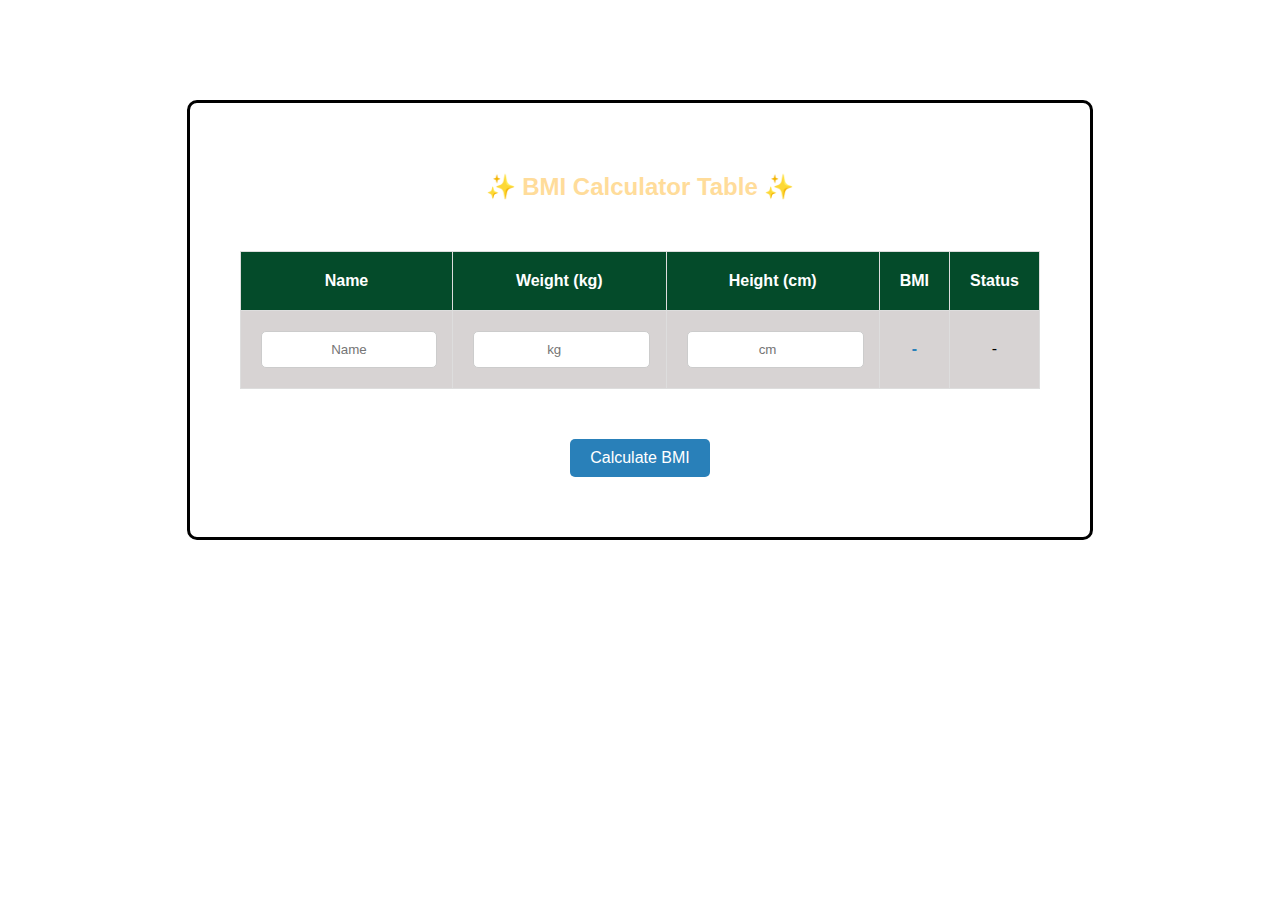
<file: bmi.html>
<!DOCTYPE html>
<html lang="en">
<head>
  <meta charset="UTF-8">
  <meta name="viewport" content="width=device-width, initial-scale=1.0">
  <title>BMI Calculator Table</title>
  <style>
    body {
      font-family: 'Segoe UI', Tahoma, Geneva, Verdana, sans-serif;
      background-image: url('https://images.rawpixel.com/image_800/cHJpdmF0ZS9sci9pbWFnZXMvd2Vic2l0ZS8yMDIzLTA0L2pvYjE4MjktYmFja2dyb3VuZC1saW5nLTIwZi5qcGc.jpg');
      background-size: cover;
      background-position: center;
      background-repeat: no-repeat;
      margin: 0;
      padding: 100px;
    }
    .container {
      max-width: 800px;
      margin: auto;
      border: 3px solid black;
      padding: 50px;
      border-radius: 10px;
    }
    h2 {
      text-align: center;
      margin-bottom: 50px;
      color: rgb(255, 220, 154);
    }
    table {
      width: 100%;
      border-collapse: collapse;
      margin-bottom: 50px;
    }
    th, td {
      border: 1px solid #ddd;
      padding: 20px;
      text-align: center;
    }
    th {
      background-color: #044b2a;
      color: white;
    }
    tr:nth-child(even) {
      background-color: #d7d3d3;
    }
    input {
      width: 90%;
      padding: 10px;
      border: 1px solid #ccc;
      border-radius: 5px;
      text-align: center;
    }
    button {
      display: block;
      margin: 10px auto;
      background: #2980b9;
      color: #fff;
      padding: 10px 20px;
      border: none;
      border-radius: 5px;
      cursor: pointer;
      font-size: 16px;
      transition: 0.3s;
    }
    button:hover {
      background: #1a5276;
    }
    .bmi {
      font-weight: bold;
      color: #2980b9;
    }
    .under { color: #e67e22; }
    .normal { color: #27ae60; }
    .over { color: #e74c3c; }
    .obese { color: #c0392b; }
  </style>
</head>
<body>

  <div class="container">
    <h2>✨ BMI Calculator Table ✨</h2>

    <table id="bmiTable">
      <tr>
        <th>Name</th>
        <th>Weight (kg)</th>
        <th>Height (cm)</th>
        <th>BMI</th>
        <th>Status</th>
      </tr>
      <tr>
        <td><input type="text" placeholder="Name"></td>
        <td><input type="number" placeholder="kg"></td>
        <td><input type="number" placeholder="cm"></td>
        <td class="bmi">-</td>
        <td class="status">-</td>
      </tr>
    </table>

    <button onclick="calculateBMI()">Calculate BMI</button>
  </div>

<script>
  function calculateBMI() {
    let table = document.getElementById("bmiTable");
    for (let i = 1; i < table.rows.length; i++) {
      let weight = parseFloat(table.rows[i].cells[1].children[0].value);
      let height = parseFloat(table.rows[i].cells[2].children[0].value);

      if (weight > 0 && height > 0) {
        let heightInMeter = height / 100;
        let bmi = weight / (heightInMeter * heightInMeter);
        table.rows[i].cells[3].innerText = bmi.toFixed(2);

        let statusCell = table.rows[i].cells[4];
        if (bmi < 18.5) {
          statusCell.innerText = "Underweight";
          statusCell.className = "status under";
        } else if (bmi >= 18.5 && bmi < 24.9) {
          statusCell.innerText = "Normal";
          statusCell.className = "status normal";
        } else if (bmi >= 25 && bmi < 29.9) {
          statusCell.innerText = "Overweight";
          statusCell.className = "status over";
        } else {
          statusCell.innerText = "Obese";
          statusCell.className = "status obese";
        }

        // ✅ Show popup
        alert("Your BMI is " + bmi.toFixed(2) + " (" + statusCell.innerText + ")");
      } else {
        table.rows[i].cells[3].innerText = "-";
        table.rows[i].cells[4].innerText = "-";
      }
    }
  }
</script>


</body>
</html>
</file>
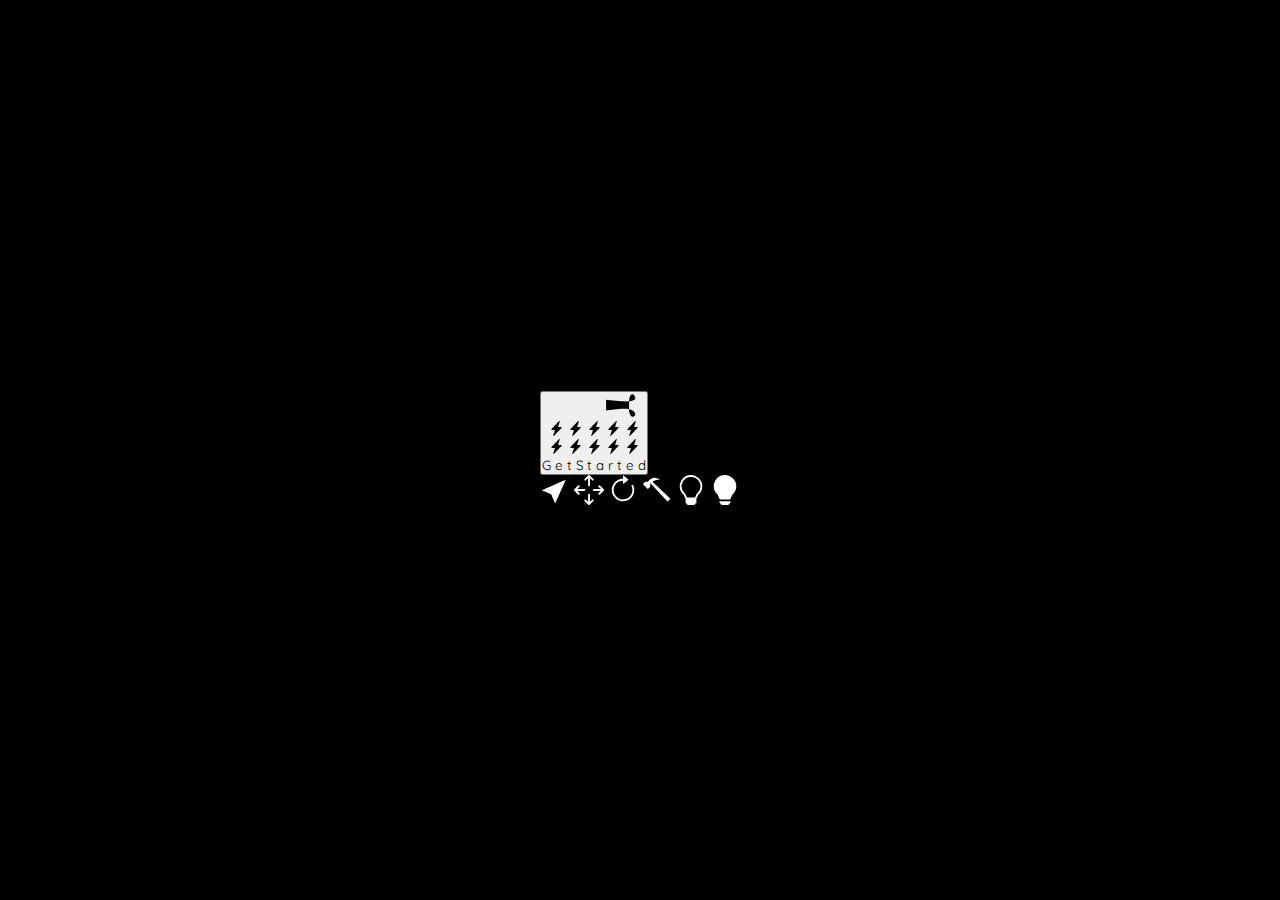
<file: nav.html>
<!DOCTYPE html>
<html lang="en">
<head>
    <meta charset="UTF-8">
    <meta name="viewport" content="width=device-width, initial-scale=1.0">
    <link rel="stylesheet" href="style.css">
    <title>Next Level Electric Button Animation | @coding.stella</title>
</head>
<body>

<div class="button-container">
  <div class="area"></div>
  <div class="area"></div>
  <div class="area"></div>
  <div class="area"></div>
  <div class="area"></div>
  <div class="area"></div>
  <div class="area"></div>
  <div class="area"></div>
  <div class="area"></div>
  <div class="area"></div>
  <div class="area"></div>
  <div class="area"></div>
  <div class="area"></div>
  <div class="area"></div>
  <div class="area"></div>
  <button class="button">
    <div class="base"></div>
    <svg
      xmlns="http://www.w3.org/2000/svg"
      fill="none"
      viewBox="0 0 52 42"
      height="25"
      width="50"
      class="filament"
    >
      <path
        stroke-width="3"
        stroke="var(--filament)"
        d="M1 11.5153C10.1667 12.6819 30.7 14.8153 39.5 14.0153C48.3 13.2153 50.1667 10.3486 50 9.01525C49.8333 6.84859 48.6 2.41525 45 2.01525C41.4 1.61525 39.8333 9.18192 39.5 13.0153V29.5153C39.5 32.5153 42 40.0153 45 40.0153C48 40.0153 50 37.5153 50 35.5153C50 33.5153 47.7 29.0153 38.5 27.0153C29.3 25.0153 9.66667 27.8486 1 29.5153"
      ></path>
    </svg>
    <svg
      xmlns="http://www.w3.org/2000/svg"
      viewBox="0 0 52 42"
      height="25"
      width="50"
      class="filament filament-glow"
    >
      <defs>
        <linearGradient id="strokeGradient" x1="0%" y1="0%" x2="100%" y2="0%">
          <stop offset="0%" stop-color="var(--filament)"></stop>
          <stop offset="100%" stop-color="var(--filament)"></stop>
        </linearGradient>
      </defs>
      <path
        d="M1 11.5153C10.1667 12.6819 30.7 14.8153 39.5 14.0153C48.3 13.2153 50.1667 10.3486 50 9.01525C49.8333 6.84859 48.6 2.41525 45 2.01525C41.4 1.61525 39.8333 9.18192 39.5 13.0153V29.5153C39.5 32.5153 42 40.0153 45 40.0153C48 40.0153 50 37.5153 50 35.5153C50 33.5153 47.7 29.0153 38.5 27.0153C29.3 25.0153 9.66667 27.8486 1 29.5153"
      ></path>
    </svg>
    <div class="glow"></div>
    <div class="lightning-marquee">
      <div>
        <svg
          viewBox="0 0 16 16"
          class="lightning"
          fill="var(--glow)"
          height="15"
          width="15"
          xmlns="http://www.w3.org/2000/svg"
        >
          <path
            d="M11.251.068a.5.5 0 0 1 .227.58L9.677 6.5H13a.5.5 0 0 1 .364.843l-8 8.5a.5.5 0 0 1-.842-.49L6.323 9.5H3a.5.5 0 0 1-.364-.843l8-8.5a.5.5 0 0 1 .615-.09z"
          ></path>
        </svg>
        <svg
          viewBox="0 0 16 16"
          class="lightning"
          fill="var(--glow)"
          height="15"
          width="15"
          xmlns="http://www.w3.org/2000/svg"
        >
          <path
            d="M11.251.068a.5.5 0 0 1 .227.58L9.677 6.5H13a.5.5 0 0 1 .364.843l-8 8.5a.5.5 0 0 1-.842-.49L6.323 9.5H3a.5.5 0 0 1-.364-.843l8-8.5a.5.5 0 0 1 .615-.09z"
          ></path>
        </svg>
        <svg
          viewBox="0 0 16 16"
          class="lightning"
          fill="var(--glow)"
          height="15"
          width="15"
          xmlns="http://www.w3.org/2000/svg"
        >
          <path
            d="M11.251.068a.5.5 0 0 1 .227.58L9.677 6.5H13a.5.5 0 0 1 .364.843l-8 8.5a.5.5 0 0 1-.842-.49L6.323 9.5H3a.5.5 0 0 1-.364-.843l8-8.5a.5.5 0 0 1 .615-.09z"
          ></path>
        </svg>
        <svg
          viewBox="0 0 16 16"
          class="lightning"
          fill="var(--glow)"
          height="15"
          width="15"
          xmlns="http://www.w3.org/2000/svg"
        >
          <path
            d="M11.251.068a.5.5 0 0 1 .227.58L9.677 6.5H13a.5.5 0 0 1 .364.843l-8 8.5a.5.5 0 0 1-.842-.49L6.323 9.5H3a.5.5 0 0 1-.364-.843l8-8.5a.5.5 0 0 1 .615-.09z"
          ></path>
        </svg>
        <svg
          viewBox="0 0 16 16"
          class="lightning"
          fill="var(--glow)"
          height="15"
          width="15"
          xmlns="http://www.w3.org/2000/svg"
        >
          <path
            d="M11.251.068a.5.5 0 0 1 .227.58L9.677 6.5H13a.5.5 0 0 1 .364.843l-8 8.5a.5.5 0 0 1-.842-.49L6.323 9.5H3a.5.5 0 0 1-.364-.843l8-8.5a.5.5 0 0 1 .615-.09z"
          ></path>
        </svg>
      </div>
      <div>
        <svg
          viewBox="0 0 16 16"
          class="lightning"
          fill="var(--glow)"
          height="15"
          width="15"
          xmlns="http://www.w3.org/2000/svg"
        >
          <path
            d="M11.251.068a.5.5 0 0 1 .227.58L9.677 6.5H13a.5.5 0 0 1 .364.843l-8 8.5a.5.5 0 0 1-.842-.49L6.323 9.5H3a.5.5 0 0 1-.364-.843l8-8.5a.5.5 0 0 1 .615-.09z"
          ></path>
        </svg>
        <svg
          viewBox="0 0 16 16"
          class="lightning"
          fill="var(--glow)"
          height="15"
          width="15"
          xmlns="http://www.w3.org/2000/svg"
        >
          <path
            d="M11.251.068a.5.5 0 0 1 .227.58L9.677 6.5H13a.5.5 0 0 1 .364.843l-8 8.5a.5.5 0 0 1-.842-.49L6.323 9.5H3a.5.5 0 0 1-.364-.843l8-8.5a.5.5 0 0 1 .615-.09z"
          ></path>
        </svg>
        <svg
          viewBox="0 0 16 16"
          class="lightning"
          fill="var(--glow)"
          height="15"
          width="15"
          xmlns="http://www.w3.org/2000/svg"
        >
          <path
            d="M11.251.068a.5.5 0 0 1 .227.58L9.677 6.5H13a.5.5 0 0 1 .364.843l-8 8.5a.5.5 0 0 1-.842-.49L6.323 9.5H3a.5.5 0 0 1-.364-.843l8-8.5a.5.5 0 0 1 .615-.09z"
          ></path>
        </svg>
        <svg
          viewBox="0 0 16 16"
          class="lightning"
          fill="var(--glow)"
          height="15"
          width="15"
          xmlns="http://www.w3.org/2000/svg"
        >
          <path
            d="M11.251.068a.5.5 0 0 1 .227.58L9.677 6.5H13a.5.5 0 0 1 .364.843l-8 8.5a.5.5 0 0 1-.842-.49L6.323 9.5H3a.5.5 0 0 1-.364-.843l8-8.5a.5.5 0 0 1 .615-.09z"
          ></path>
        </svg>
        <svg
          viewBox="0 0 16 16"
          class="lightning"
          fill="var(--glow)"
          height="15"
          width="15"
          xmlns="http://www.w3.org/2000/svg"
        >
          <path
            d="M11.251.068a.5.5 0 0 1 .227.58L9.677 6.5H13a.5.5 0 0 1 .364.843l-8 8.5a.5.5 0 0 1-.842-.49L6.323 9.5H3a.5.5 0 0 1-.364-.843l8-8.5a.5.5 0 0 1 .615-.09z"
          ></path>
        </svg>
      </div>
    </div>
    <p class="text">
      <span style="--i: 0;">G</span>
      <span style="--i: 1;">e</span>
      <span style="--i: 2;">t</span>
      <span style="--i: 3;">S</span>
      <span style="--i: 4;">t</span>
      <span style="--i: 5;">a</span>
      <span style="--i: 6;">r</span>
      <span style="--i: 7;">t</span>
      <span style="--i: 8;">e</span>
      <span style="--i: 9;">d</span>
    </p>
  </button>
  <div class="bulb-wrapper">
    <div class="bulb"></div>
    <svg
      viewBox="0 0 16 16"
      class="cursor select"
      stroke="#000"
      fill="#fff"
      height="30"
      width="30"
      xmlns="http://www.w3.org/2000/svg"
    >
      <path
        d="M14.082 2.182a.5.5 0 0 1 .103.557L8.528 15.467a.5.5 0 0 1-.917-.007L5.57 10.694.803 8.652a.5.5 0 0 1-.006-.916l12.728-5.657a.5.5 0 0 1 .556.103z"
      ></path>
    </svg>
    <svg
      viewBox="0 0 16 16"
      class="cursor move"
      fill="#fff"
      height="30"
      width="30"
      xmlns="http://www.w3.org/2000/svg"
    >
      <path
        d="M7.646.146a.5.5 0 0 1 .708 0l2 2a.5.5 0 0 1-.708.708L8.5 1.707V5.5a.5.5 0 0 1-1 0V1.707L6.354 2.854a.5.5 0 1 1-.708-.708zM8 10a.5.5 0 0 1 .5.5v3.793l1.146-1.147a.5.5 0 0 1 .708.708l-2 2a.5.5 0 0 1-.708 0l-2-2a.5.5 0 0 1 .708-.708L7.5 14.293V10.5A.5.5 0 0 1 8 10M.146 8.354a.5.5 0 0 1 0-.708l2-2a.5.5 0 1 1 .708.708L1.707 7.5H5.5a.5.5 0 0 1 0 1H1.707l1.147 1.146a.5.5 0 0 1-.708.708zM10 8a.5.5 0 0 1 .5-.5h3.793l-1.147-1.146a.5.5 0 0 1 .708-.708l2 2a.5.5 0 0 1 0 .708l-2 2a.5.5 0 0 1-.708-.708L14.293 8.5H10.5A.5.5 0 0 1 10 8"
      ></path>
    </svg>
    <svg
      viewBox="0 0 16 16"
      class="cursor rotate"
      fill="#fff"
      height="30"
      width="30"
      xmlns="http://www.w3.org/2000/svg"
    >
      <path
        d="M8 3a5 5 0 1 0 4.546 2.914.5.5 0 0 1 .908-.417A6 6 0 1 1 8 2z"
      ></path>
      <path
        d="M8 4.466V.534a.25.25 0 0 1 .41-.192l2.36 1.966c.12.1.12.284 0 .384L8.41 4.658A.25.25 0 0 1 8 4.466"
      ></path>
    </svg>
    <svg
      viewBox="0 0 16 16"
      class="cursor hammer"
      stroke="#000"
      fill="#fff"
      height="30"
      width="30"
      xmlns="http://www.w3.org/2000/svg"
    >
      <path
        d="M9.972 2.508a.5.5 0 0 0-.16-.556l-.178-.129a5 5 0 0 0-2.076-.783C6.215.862 4.504 1.229 2.84 3.133H1.786a.5.5 0 0 0-.354.147L.146 4.567a.5.5 0 0 0 0 .706l2.571 2.579a.5.5 0 0 0 .708 0l1.286-1.29a.5.5 0 0 0 .146-.353V5.57l8.387 8.873A.5.5 0 0 0 14 14.5l1.5-1.5a.5.5 0 0 0 .017-.689l-9.129-8.63c.747-.456 1.772-.839 3.112-.839a.5.5 0 0 0 .472-.334"
      ></path>
    </svg>
    <svg
      viewBox="0 0 16 16"
      class="cursor lightbulb-off"
      fill="#fff"
      height="30"
      width="30"
      xmlns="http://www.w3.org/2000/svg"
    >
      <path
        d="M2 6a6 6 0 1 1 10.174 4.31c-.203.196-.359.4-.453.619l-.762 1.769A.5.5 0 0 1 10.5 13a.5.5 0 0 1 0 1 .5.5 0 0 1 0 1l-.224.447a1 1 0 0 1-.894.553H6.618a1 1 0 0 1-.894-.553L5.5 15a.5.5 0 0 1 0-1 .5.5 0 0 1 0-1 .5.5 0 0 1-.46-.302l-.761-1.77a2 2 0 0 0-.453-.618A5.98 5.98 0 0 1 2 6m6-5a5 5 0 0 0-3.479 8.592c.263.254.514.564.676.941L5.83 12h4.342l.632-1.467c.162-.377.413-.687.676-.941A5 5 0 0 0 8 1"
      ></path>
    </svg>
    <svg
      viewBox="0 0 16 16"
      class="cursor lightbulb-on"
      fill="#fff"
      height="30"
      width="30"
      xmlns="http://www.w3.org/2000/svg"
    >
      <path
        d="M2 6a6 6 0 1 1 10.174 4.31c-.203.196-.359.4-.453.619l-.762 1.769A.5.5 0 0 1 10.5 13h-5a.5.5 0 0 1-.46-.302l-.761-1.77a2 2 0 0 0-.453-.618A5.98 5.98 0 0 1 2 6m3 8.5a.5.5 0 0 1 .5-.5h5a.5.5 0 0 1 0 1l-.224.447a1 1 0 0 1-.894.553H6.618a1 1 0 0 1-.894-.553L5.5 15a.5.5 0 0 1-.5-.5"
      ></path>
    </svg>
  </div>
</div>

</body>
</html>
</file>
<file: style.css>
@import url("https://fonts.googleapis.com/css2?family=Quicksand:wght@300;400;500;600;700&display=swap");
* {
  margin: 0;
  padding: 0;
  box-sizing: border-box;
  font-family: "Quicksand", sans-serif;
}

body {
  display: flex;
  justify-content: center;
  align-items: center;
  min-height: 100vh;
  background: #000;
}

section {
  position: absolute;
  width: 100vw;
  height: 100vh;
  display: flex;
  justify-content: center;
  align-items: center;
  gap: 2px;
  flex-wrap: wrap;
  overflow: hidden;
}

section::before {
  content: "";
  position: absolute;
  width: 100%;
  height: 100%;
  background: linear-gradient(#000, rgb(155, 75, 75), #000);
  animation: animate 5s linear infinite;
}

@keyframes animate {
  0% {
    transform: translateY(-100%);
  }
  100% {
    transform: translateY(100%);
  }
}

section span {
  position: relative;
  display: block;
  width: calc(6.25vw - 2px);
  height: calc(6.25vw - 2px);
  background: #181818;
  z-index: 2;
  transition: 1.5s;
}

section span:hover {
  background: rgb(61, 242, 61);
  transition: 0s;
}

section .signin {
  position: absolute;
  width: 500px;
  background: #222;
  z-index: 1000;
  display: flex;
  justify-content: center;
  align-items: center;
  padding: 40px;
  border-radius: 4px;
  box-shadow: 0 15px 35px rgba(0, 0, 0, 9);
}

section .signin .content {
  position: relative;
  width: 100%;
  display: flex;
  justify-content: center;
  align-items: center;
  flex-direction: column;
  gap: 40px;
}

section .signin .content h2 {
  font-size: 2em;
  color: #0f0;
  text-transform: uppercase;
}

section .signin .content .form {
  width: 100%;
  display: flex;
  flex-direction: column;
  gap: 25px;
}

section .signin .content .form .inputBox {
  position: relative;
  width: 100%;
}

section .signin .content .form .inputBox input {
  position: relative;
  width: 100%;
  background: #333;
  border: none;
  outline: none;
  padding: 25px 10px 7.5px;
  border-radius: 4px;
  color: #fff;
  font-weight: 500;
  font-size: 1em;
}

section .signin .content .form .inputBox i {
  position: absolute;
  left: 0;
  padding: 15px 10px;
  font-style: normal;
  color: #aaa;
  transition: 0.5s;
  pointer-events: none;
}

.signin .content .form .inputBox input:focus ~ i,
.signin .content .form .inputBox input:valid ~ i {
  transform: translateY(-7.5px);
  font-size: 0.8em;
  color: #fff;
}

.signin .content .form .links {
  position: relative;
  width: 100%;
  display: flex;
  justify-content: space-between;
}

.signin .content .form .links a {
  color: #fff;
  text-decoration: none;
}

.signin .content .form .links a:nth-child(2) {
  color: rgb(155, 75, 75);
  font-weight: 600;
}

.signin .content .form .inputBox input[type="submit"] {
  padding: 10px;
  background: rgb(54, 155, 54);
  color: #000;
  font-weight: 600;
  font-size: 1.35em;
  letter-spacing: 0.05em;
  cursor: pointer;
}

input[type="submit"]:active {
  opacity: 0.6;
}

@media (max-width: 900px) {
  section span {
    width: calc(10vw - 2px);
    height: calc(10vw - 2px);
  }
}

@media (max-width: 600px) {
  section span {
    width: calc(20vw - 2px);
    height: calc(20vw - 2px);
  }
}
</file>
